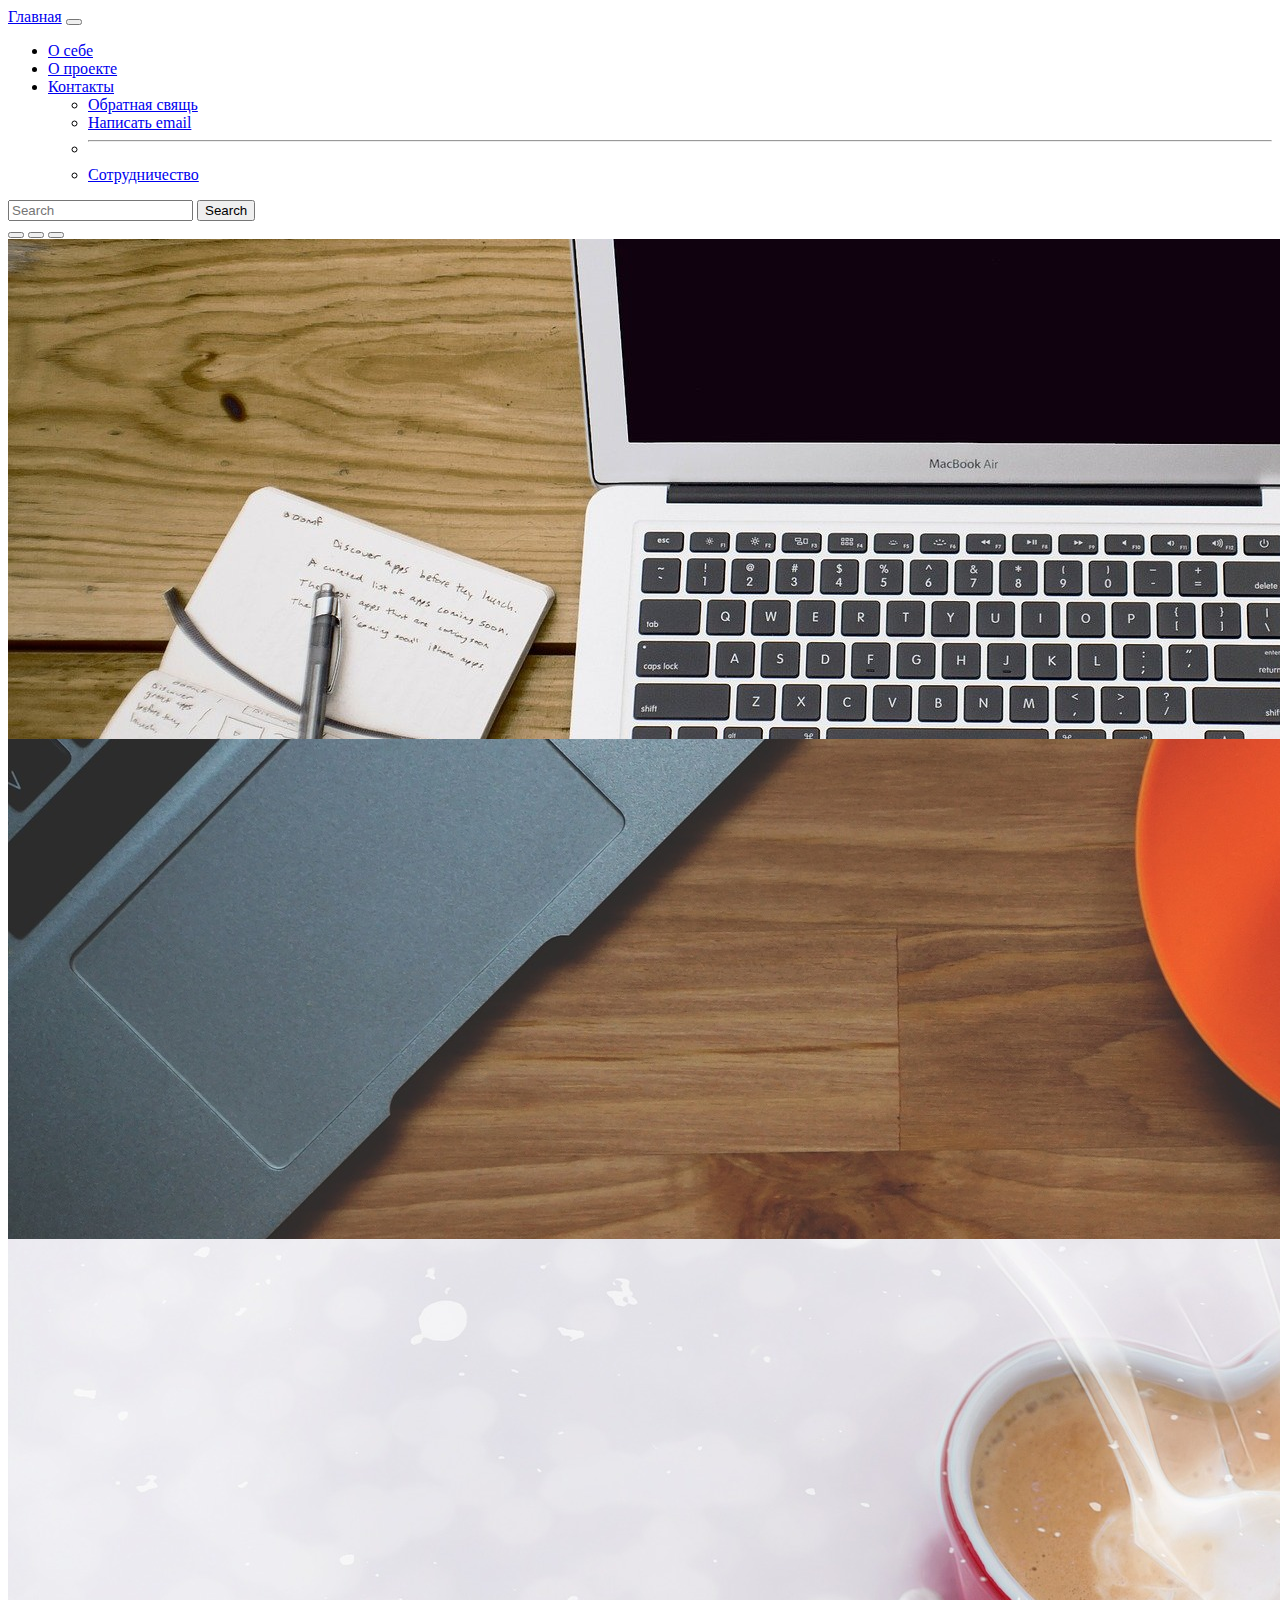
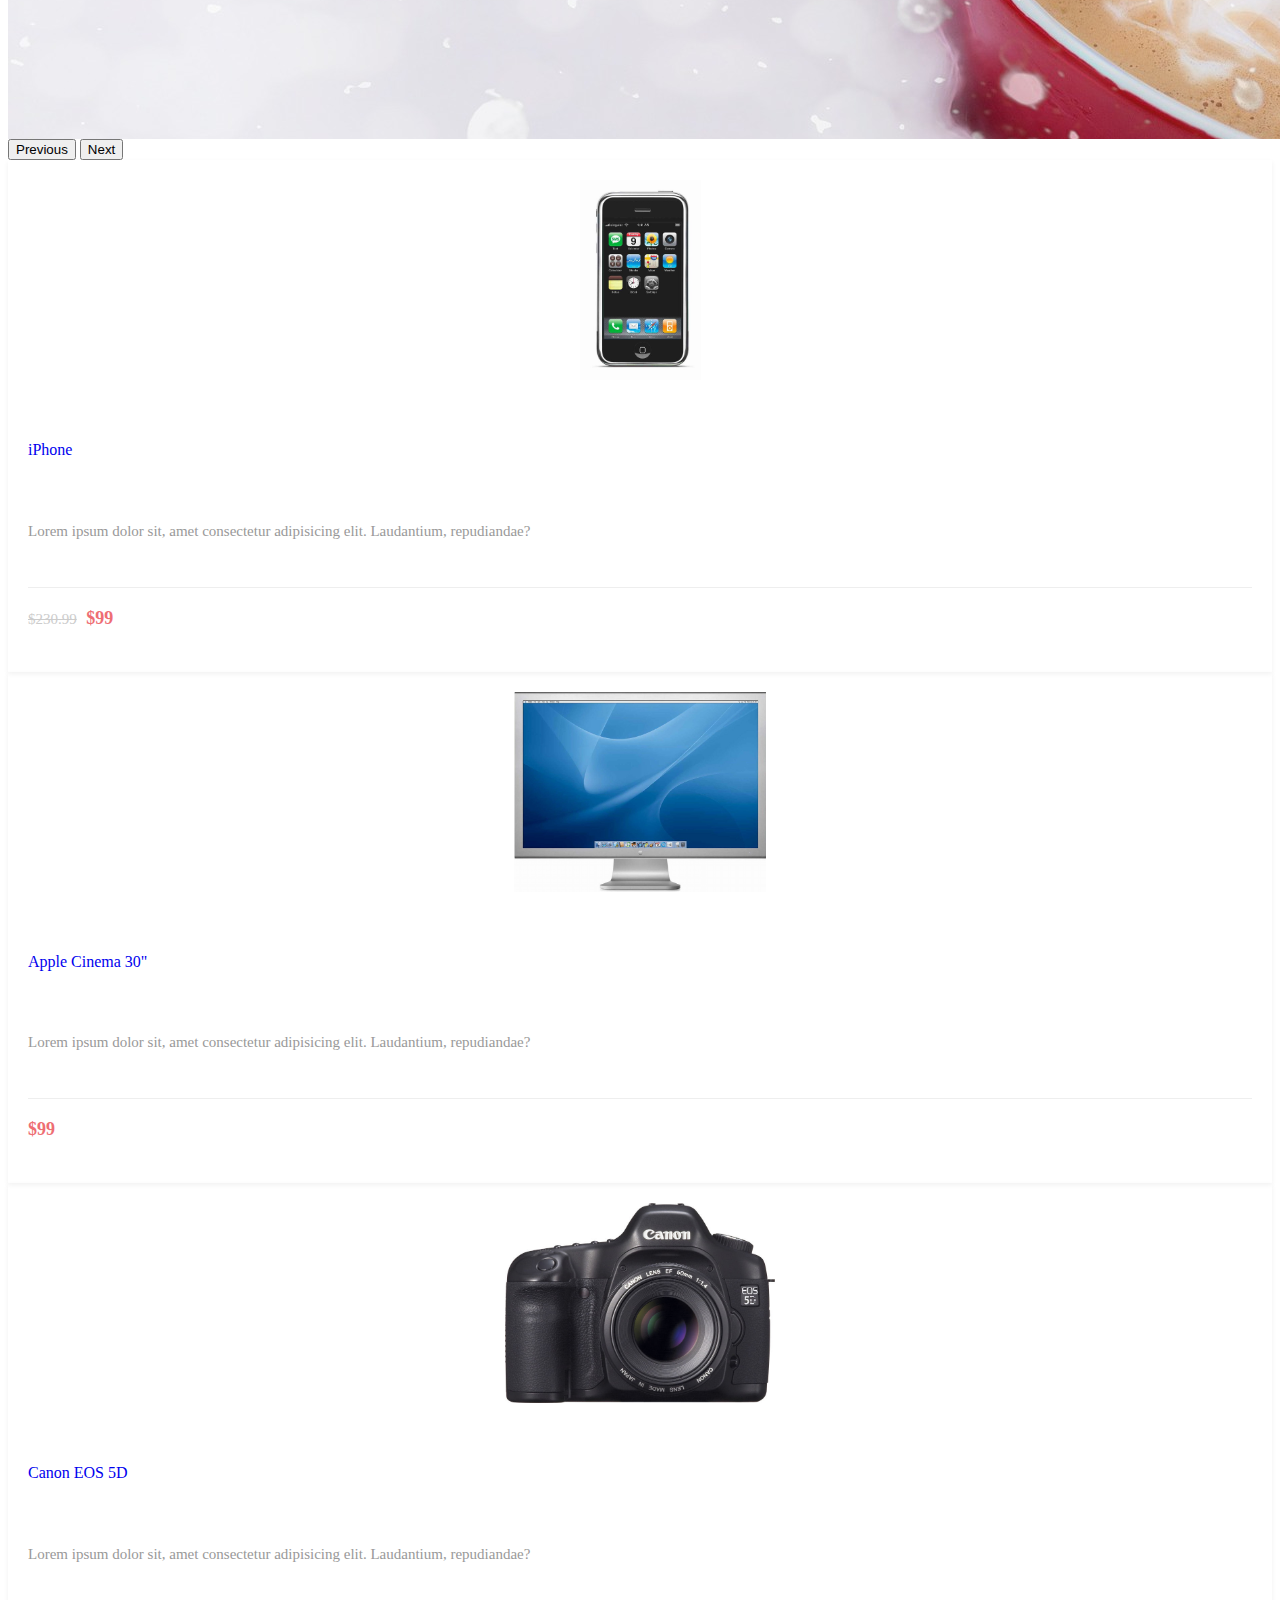
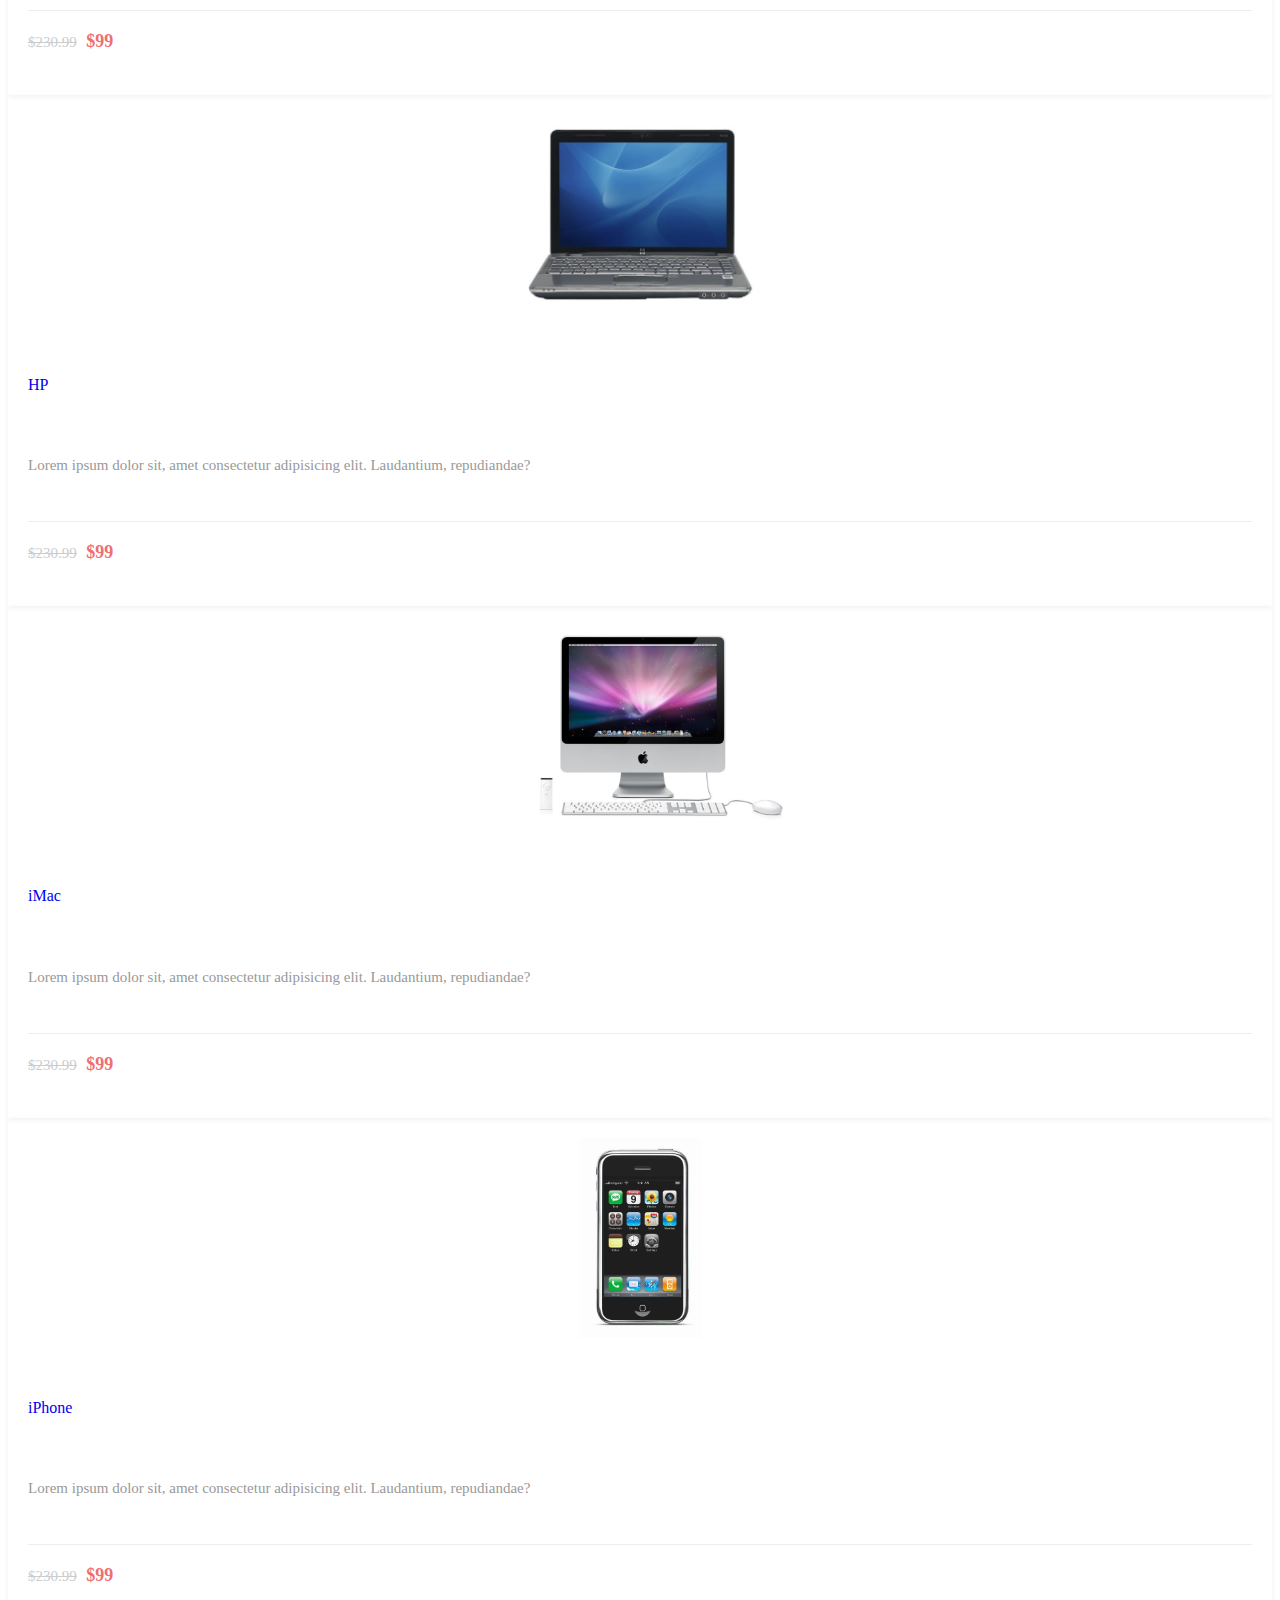
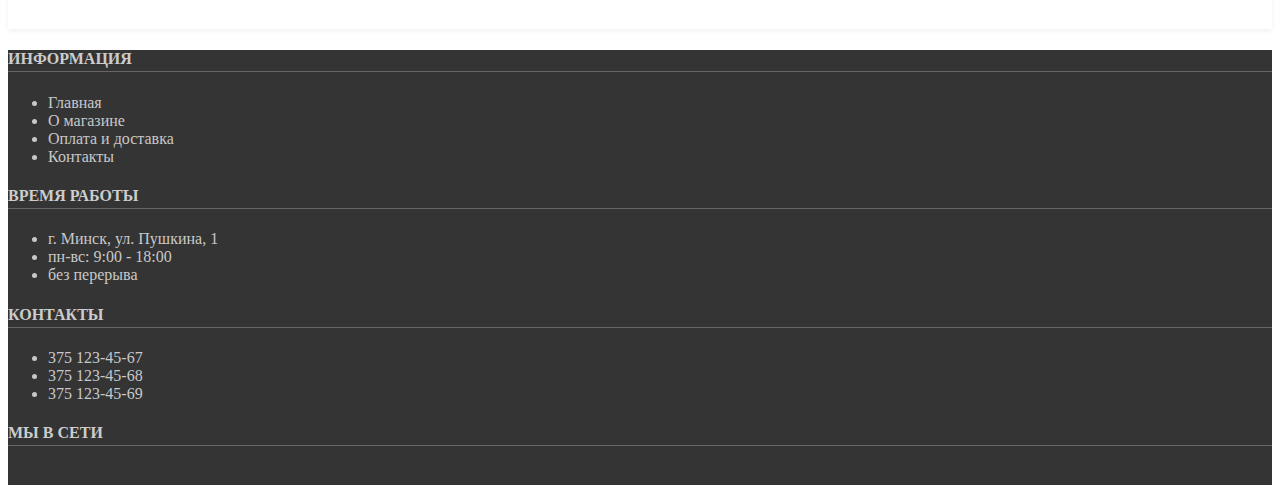
<file: pages/index.html>
<!DOCTYPE html>
<html lang="en">
<head>
    <meta name="viewport" content="width=device-width, initial-scale=1">
    <link href="https://cdn.jsdelivr.net/npm/bootstrap@5.0.2/dist/css/bootstrap.min.css" rel="stylesheet" integrity="sha384-EVSTQN3/azprG1Anm3QDgpJLIm9Nao0Yz1ztcQTwFspd3yD65VohhpuuCOmLASjC" crossorigin="anonymous">
    <meta charset="UTF-8">
    <link rel="preconnect" href="https://fonts.googleapis.com">
    <link rel="preconnect" href="https://fonts.gstatic.com" crossorigin>
    <link href="https://fonts.googleapis.com/css2?family=Roboto:wght@300;400;500;700&display=swap" rel="stylesheet">
    <link rel="stylesheet" href="https://use.fontawesome.com/releases/v5.15.3/css/all.css" integrity="sha384-SZXxX4whJ79/gErwcOYf+zWLeJdY/qpuqC4cAa9rOGUstPomtqpuNWT9wdPEn2fk" crossorigin="anonymous">
    <link rel="stylesheet" href="main.css">
    <title>Title</title>
</head>
<body>
<nav class="navbar navbar-expand-lg navbar-dark bg-dark">
    <div class="container-fluid">
        <a class="navbar-brand" href="index.html">Главная</a>
        <button class="navbar-toggler" type="button" data-bs-toggle="collapse" data-bs-target="#navbarSupportedContent" aria-controls="navbarSupportedContent" aria-expanded="false" aria-label="Toggle navigation">
            <span class="navbar-toggler-icon"></span>
        </button>
        <div class="collapse navbar-collapse" id="navbarSupportedContent">
            <ul class="navbar-nav me-auto mb-2 mb-lg-0">
                <li class="nav-item">
                    <a class="nav-link" aria-current="page" href="AboutMe.html">О себе</a>
                </li>
                <li class="nav-item">
                    <a class="nav-link" href="aboutTheProject.html">О проекте</a>
                </li>
                <li class="nav-item dropdown">
                    <a class="nav-link dropdown-toggle" href="#" id="navbarDropdown" role="button" data-bs-toggle="dropdown" aria-expanded="false">
                        Контакты
                    </a>
                    <ul class="dropdown-menu" aria-labelledby="navbarDropdown">
                        <li><a class="dropdown-item" href="#">Обратная свящь</a></li>
                        <li><a class="dropdown-item" href="#">Написать email</a></li>
                        <li><hr class="dropdown-divider"></li>
                        <li><a class="dropdown-item" href="#">Сотрудничество</a></li>
                    </ul>
                </li>
            </ul>
            <form class="d-flex">
                <input class="form-control me-2" type="search" placeholder="Search" aria-label="Search">
                <button class="btn btn-outline-success" type="submit">Search</button>
            </form>
        </div>
    </div>
</nav>

<div class="container-fluid my-carousel">
    <div id="carouselExampleIndicators" class="carousel slide carousel-fade" data-bs-ride="carousel" data-bs-interval="5000">
        <div class="carousel-indicators">
            <button type="button" data-bs-target="#carouselExampleIndicators" data-bs-slide-to="0" class="active" aria-current="true" aria-label="Slide 1"></button>
            <button type="button" data-bs-target="#carouselExampleIndicators" data-bs-slide-to="1" aria-label="Slide 2"></button>
            <button type="button" data-bs-target="#carouselExampleIndicators" data-bs-slide-to="2" aria-label="Slide 3"></button>
        </div>
        <div class="carousel-inner">
            <div class="carousel-item active">
                <img src="img/1.jpg" class="d-block w-100" alt="...">
            </div>
            <div class="carousel-item">
                <img src="img/2.jpg" class="d-block w-100" alt="...">
            </div>
            <div class="carousel-item">
                <img src="img/3.jpg" class="d-block w-100" alt="...">
            </div>
        </div>
        <button class="carousel-control-prev" type="button" data-bs-target="#carouselExampleIndicators" data-bs-slide="prev">
            <span class="carousel-control-prev-icon" aria-hidden="true"></span>
            <span class="visually-hidden">Previous</span>
        </button>
        <button class="carousel-control-next" type="button" data-bs-target="#carouselExampleIndicators" data-bs-slide="next">
            <span class="carousel-control-next-icon" aria-hidden="true"></span>
            <span class="visually-hidden">Next</span>
        </button>
    </div>
</div>

<section class="main-content">
    <div class="container">
        <div class="row">
            <div class="col-lg-4 col-sm-6 mb-3">
                <div class="product-card">
                    <div class="product-thumb">
                        <a href="#"><img src="img/products/iphone_1.jpg" alt=""></a>
                    </div>
                    <div class="product-details">
                        <h4><a href="#">iPhone</a></h4>
                        <p>Lorem ipsum dolor sit, amet consectetur adipisicing elit. Laudantium, repudiandae?</p>
                        <div class="product-bottom-details d-flex justify-content-between">
                            <div class="product-price">
                                <small>$230.99</small> $99
                            </div>
                            <div class="product-links">
                                <a href="#"><i class="fas fa-shopping-cart"></i></a>
                                <a href="#"><i class="far fa-heart"></i></a>
                            </div>
                        </div>
                    </div>
                </div>
            </div>

            <div class="col-lg-4 col-sm-6 mb-3">
                <div class="product-card">
                    <div class="product-thumb">
                        <a href="#"><img src="img/products/apple_cinema_30.jpg" alt=""></a>
                    </div>
                    <div class="product-details">
                        <h4><a href="#">Apple Cinema 30"</a></h4>
                        <p>Lorem ipsum dolor sit, amet consectetur adipisicing elit. Laudantium, repudiandae?</p>
                        <div class="product-bottom-details d-flex justify-content-between">
                            <div class="product-price">
                                $99
                            </div>
                            <div class="product-links">
                                <a href="#"><i class="fas fa-shopping-cart"></i></a>
                                <a href="#"><i class="far fa-heart"></i></a>
                            </div>
                        </div>
                    </div>
                </div>
            </div>

            <div class="col-lg-4 col-sm-6 mb-3">
                <div class="product-card">
                    <div class="product-thumb">
                        <a href="#"><img src="img/products/canon_eos_5d_1.jpg" alt=""></a>
                    </div>
                    <div class="product-details">
                        <h4><a href="#">Canon EOS 5D</a></h4>
                        <p>Lorem ipsum dolor sit, amet consectetur adipisicing elit. Laudantium, repudiandae?</p>
                        <div class="product-bottom-details d-flex justify-content-between">
                            <div class="product-price">
                                <small>$230.99</small> $99
                            </div>
                            <div class="product-links">
                                <a href="#"><i class="fas fa-shopping-cart"></i></a>
                                <a href="#"><i class="far fa-heart"></i></a>
                            </div>
                        </div>
                    </div>
                </div>
            </div>

            <div class="col-lg-4 col-sm-6 mb-3">
                <div class="product-card">
                    <div class="product-thumb">
                        <a href="#"><img src="img/products/hp_1.jpg" alt=""></a>
                    </div>
                    <div class="product-details">
                        <h4><a href="#">HP</a></h4>
                        <p>Lorem ipsum dolor sit, amet consectetur adipisicing elit. Laudantium, repudiandae?</p>
                        <div class="product-bottom-details d-flex justify-content-between">
                            <div class="product-price">
                                <small>$230.99</small> $99
                            </div>
                            <div class="product-links">
                                <a href="#"><i class="fas fa-shopping-cart"></i></a>
                                <a href="#"><i class="far fa-heart"></i></a>
                            </div>
                        </div>
                    </div>
                </div>
            </div>

            <div class="col-lg-4 col-sm-6 mb-3">
                <div class="product-card">
                    <div class="product-thumb">
                        <a href="#"><img src="img/products/imac_1.jpg" alt=""></a>
                    </div>
                    <div class="product-details">
                        <h4><a href="#">iMac</a></h4>
                        <p>Lorem ipsum dolor sit, amet consectetur adipisicing elit. Laudantium, repudiandae?</p>
                        <div class="product-bottom-details d-flex justify-content-between">
                            <div class="product-price">
                                <small>$230.99</small> $99
                            </div>
                            <div class="product-links">
                                <a href="#"><i class="fas fa-shopping-cart"></i></a>
                                <a href="#"><i class="far fa-heart"></i></a>
                            </div>
                        </div>
                    </div>
                </div>
            </div>

            <div class="col-lg-4 col-sm-6 mb-3">
                <div class="product-card">
                    <div class="product-thumb">
                        <a href="#"><img src="img/products/iphone_1.jpg" alt=""></a>
                    </div>
                    <div class="product-details">
                        <h4><a href="#">iPhone</a></h4>
                        <p>Lorem ipsum dolor sit, amet consectetur adipisicing elit. Laudantium, repudiandae?</p>
                        <div class="product-bottom-details d-flex justify-content-between">
                            <div class="product-price">
                                <small>$230.99</small> $99
                            </div>
                            <div class="product-links">
                                <a href="#"><i class="fas fa-shopping-cart"></i></a>
                                <a href="#"><i class="far fa-heart"></i></a>
                            </div>
                        </div>
                    </div>
                </div>
            </div>
        </div>
    </div>
</section>

<footer>
    <section class="footer">
        <div class="container">
            <div class="row">
                <div class="col-md-3 col-6">
                    <h4>Информация</h4>
                    <ul class="list-unstyled">
                        <li><a href="#">Главная</a></li>
                        <li><a href="#">О магазине</a></li>
                        <li><a href="#">Оплата и доставка</a></li>
                        <li><a href="#">Контакты</a></li>
                    </ul>
                </div>

                <div class="col-md-3 col-6">
                    <h4>Время работы</h4>
                    <ul class="list-unstyled">
                        <li>г. Минск, ул. Пушкина, 1</li>
                        <li>пн-вс: 9:00 - 18:00</li>
                        <li>без перерыва</li>
                    </ul>
                </div>

                <div class="col-md-3 col-6">
                    <h4>Контакты</h4>
                    <ul class="list-unstyled">
                        <li><a href="tel:5551234567">375 123-45-67</a></li>
                        <li><a href="tel:5551234568">375 123-45-68</a></li>
                        <li><a href="tel:5551234569">375 123-45-69</a></li>
                    </ul>
                </div>

                <div class="col-md-3 col-6">
                    <h4>Мы в сети</h4>
                    <div class="footer-icons">
                        <a href="#"><i class="fab fa-facebook-f"></i></a>
                        <a href="#"><i class="fab fa-youtube"></i></a>
                        <a href="#"><i class="fab fa-instagram"></i></a>
                    </div>
                </div>
            </div>
        </div>
    </section>
</footer>

<script src="https://cdn.jsdelivr.net/npm/bootstrap@5.0.2/dist/js/bootstrap.bundle.min.js" integrity="sha384-MrcW6ZMFYlzcLA8Nl+NtUVF0sA7MsXsP1UyJoMp4YLEuNSfAP+JcXn/tWtIaxVXM" crossorigin="anonymous"></script>
</body>
</html>
</file>
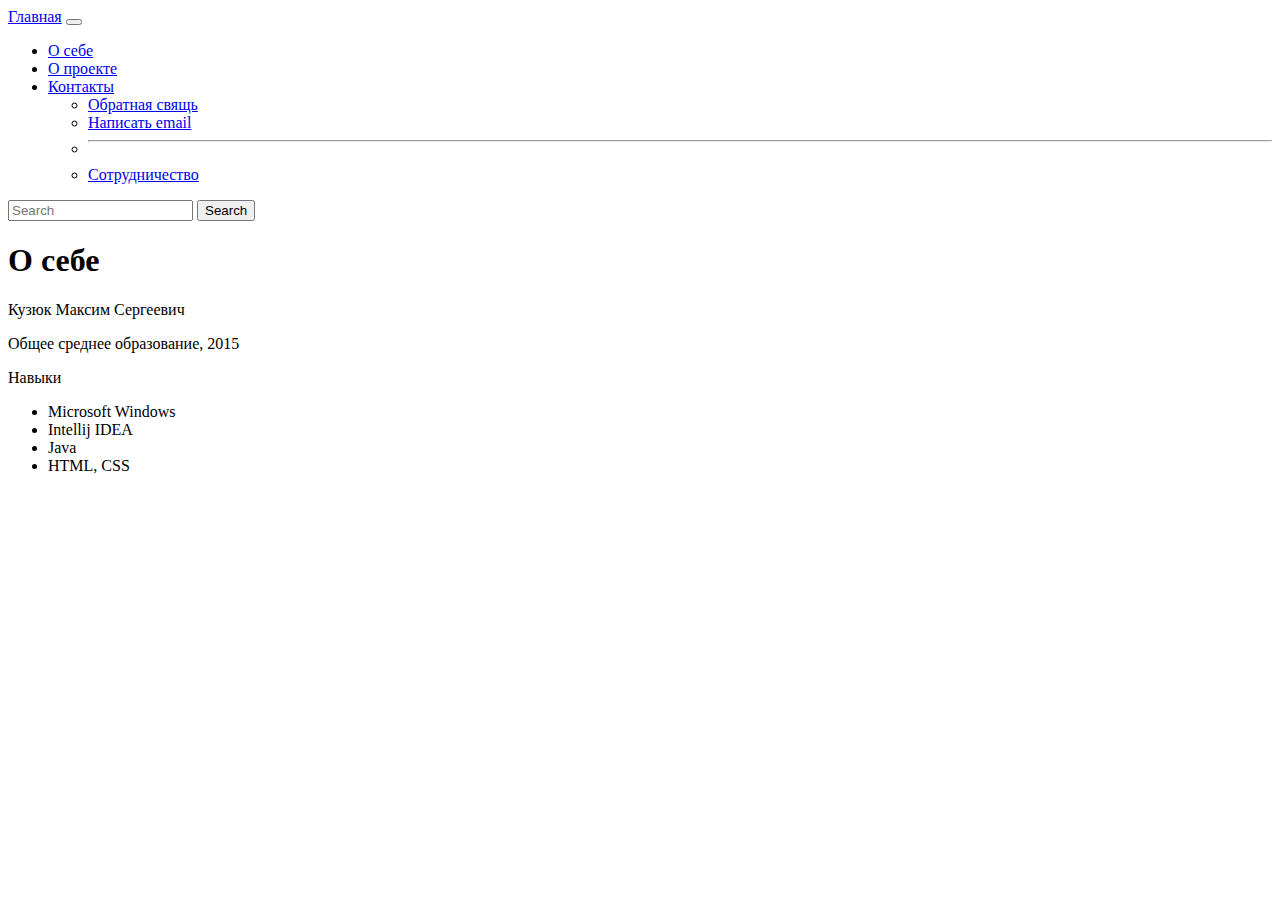
<file: pages/AboutMe.html>
<!DOCTYPE html>
<html lang="en">
<head>
    <link href="https://cdn.jsdelivr.net/npm/bootstrap@5.0.2/dist/css/bootstrap.min.css" rel="stylesheet" integrity="sha384-EVSTQN3/azprG1Anm3QDgpJLIm9Nao0Yz1ztcQTwFspd3yD65VohhpuuCOmLASjC" crossorigin="anonymous">
    <meta charset="UTF-8">
    <title>Title</title>
</head>
<body>
<nav class="navbar navbar-expand-lg navbar-dark bg-dark">
    <div class="container-fluid">
        <a class="navbar-brand" href="index.html">Главная</a>
        <button class="navbar-toggler" type="button" data-bs-toggle="collapse" data-bs-target="#navbarSupportedContent" aria-controls="navbarSupportedContent" aria-expanded="false" aria-label="Toggle navigation">
            <span class="navbar-toggler-icon"></span>
        </button>
        <div class="collapse navbar-collapse" id="navbarSupportedContent">
            <ul class="navbar-nav me-auto mb-2 mb-lg-0">
                <li class="nav-item">
                    <a class="nav-link" aria-current="page" href="AboutMe.html">О себе</a>
                </li>
                <li class="nav-item">
                    <a class="nav-link" href="aboutTheProject.html">О проекте</a>
                </li>
                <li class="nav-item dropdown">
                    <a class="nav-link dropdown-toggle" href="#" id="navbarDropdown" role="button" data-bs-toggle="dropdown" aria-expanded="false">
                        Контакты
                    </a>
                    <ul class="dropdown-menu" aria-labelledby="navbarDropdown">
                        <li><a class="dropdown-item" href="#">Обратная свящь</a></li>
                        <li><a class="dropdown-item" href="#">Написать email</a></li>
                        <li><hr class="dropdown-divider"></li>
                        <li><a class="dropdown-item" href="#">Сотрудничество</a></li>
                    </ul>
                </li>
            </ul>
            <form class="d-flex">
                <input class="form-control me-2" type="search" placeholder="Search" aria-label="Search">
                <button class="btn btn-outline-success" type="submit">Search</button>
            </form>
        </div>
    </div>
</nav>
<main role="main" class="container">
    <h1>О себе</h1>
    <p class="lead">Кузюк Максим Сергеевич</p>
    <p class="lead">Общее среднее образование, 2015</p>
    <p class="lead">Навыки</p>
    <ul>
        <li>Microsoft Windows</li>
        <li>Intellij IDEA</li>
        <li>Java</li>
        <li>HTML, CSS</li>
    </ul>
</main>

<script src="https://cdn.jsdelivr.net/npm/bootstrap@5.0.2/dist/js/bootstrap.bundle.min.js" integrity="sha384-MrcW6ZMFYlzcLA8Nl+NtUVF0sA7MsXsP1UyJoMp4YLEuNSfAP+JcXn/tWtIaxVXM" crossorigin="anonymous"></script>
</body>
</html>
</file>
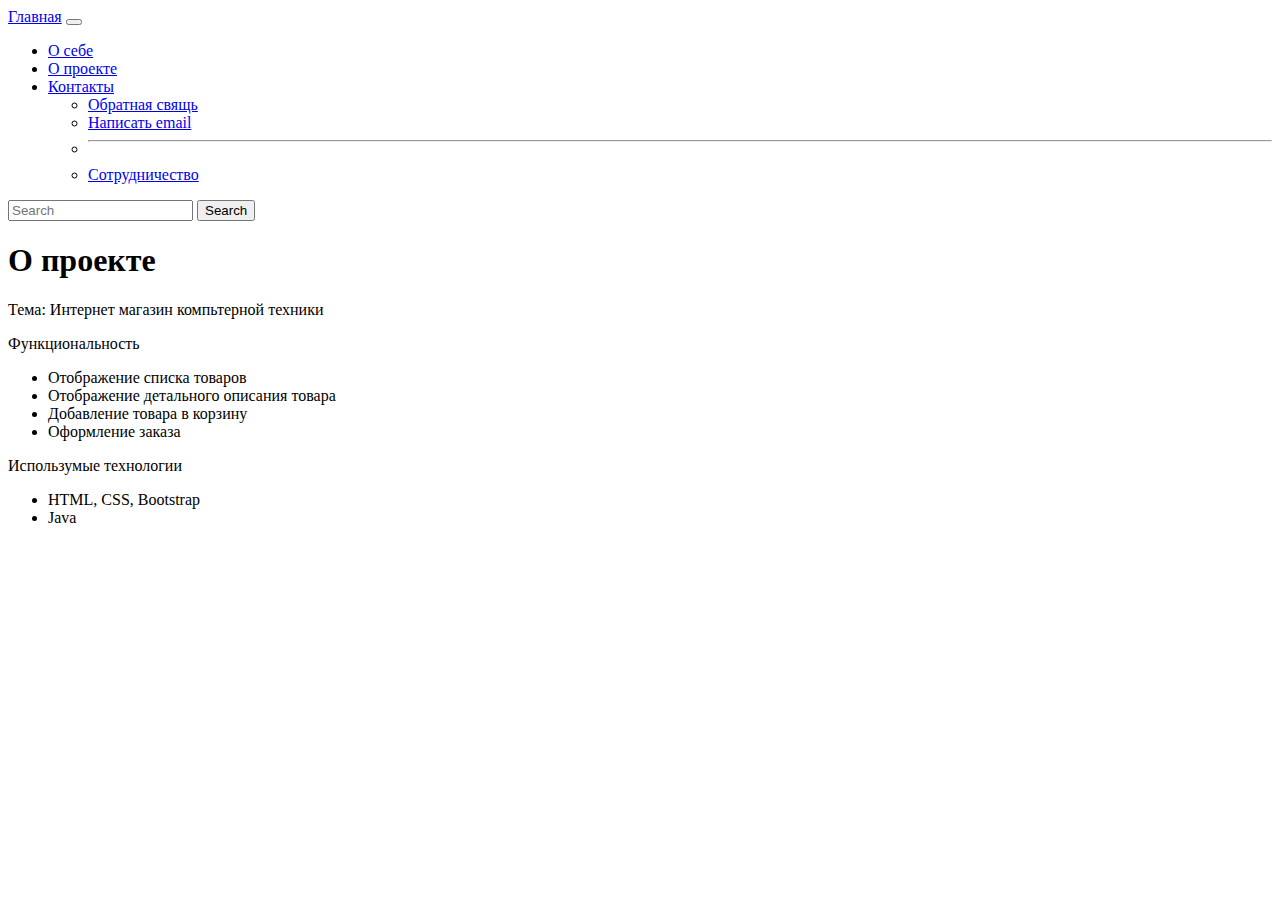
<file: pages/aboutTheProject.html>
<!DOCTYPE html>
<html lang="en">
<head>
    <link href="https://cdn.jsdelivr.net/npm/bootstrap@5.0.2/dist/css/bootstrap.min.css" rel="stylesheet" integrity="sha384-EVSTQN3/azprG1Anm3QDgpJLIm9Nao0Yz1ztcQTwFspd3yD65VohhpuuCOmLASjC" crossorigin="anonymous">
    <meta charset="UTF-8">
    <title>Title</title>
</head>
<body>
<nav class="navbar navbar-expand-lg navbar-dark bg-dark">
    <div class="container-fluid">
        <a class="navbar-brand" href="index.html">Главная</a>
        <button class="navbar-toggler" type="button" data-bs-toggle="collapse" data-bs-target="#navbarSupportedContent" aria-controls="navbarSupportedContent" aria-expanded="false" aria-label="Toggle navigation">
            <span class="navbar-toggler-icon"></span>
        </button>
        <div class="collapse navbar-collapse" id="navbarSupportedContent">
            <ul class="navbar-nav me-auto mb-2 mb-lg-0">
                <li class="nav-item">
                    <a class="nav-link" aria-current="page" href="AboutMe.html">О себе</a>
                </li>
                <li class="nav-item">
                    <a class="nav-link" href="aboutTheProject.html">О проекте</a>
                </li>
                <li class="nav-item dropdown">
                    <a class="nav-link dropdown-toggle" href="#" id="navbarDropdown" role="button" data-bs-toggle="dropdown" aria-expanded="false">
                        Контакты
                    </a>
                    <ul class="dropdown-menu" aria-labelledby="navbarDropdown">
                        <li><a class="dropdown-item" href="#">Обратная свящь</a></li>
                        <li><a class="dropdown-item" href="#">Написать email</a></li>
                        <li><hr class="dropdown-divider"></li>
                        <li><a class="dropdown-item" href="#">Сотрудничество</a></li>
                    </ul>
                </li>
            </ul>
            <form class="d-flex">
                <input class="form-control me-2" type="search" placeholder="Search" aria-label="Search">
                <button class="btn btn-outline-success" type="submit">Search</button>
            </form>
        </div>
    </div>
</nav>
<main role="main" class="container">
    <h1>О проекте</h1>
    <p class="lead">Тема: Интернет магазин компьтерной техники</p>
    <p class="lead">Функциональность</p>
    <ul>
        <li>Отображение списка товаров</li>
        <li>Отображение детального описания товара</li>
        <li>Добавление товара в корзину</li>
        <li>Оформление заказа</li>
    </ul>
    <p class="lead">Использумые технологии</p>
    <ul>
        <li>HTML, CSS, Bootstrap</li>
        <li>Java</li>
    </ul>
</main>
<script src="https://cdn.jsdelivr.net/npm/bootstrap@5.0.2/dist/js/bootstrap.bundle.min.js" integrity="sha384-MrcW6ZMFYlzcLA8Nl+NtUVF0sA7MsXsP1UyJoMp4YLEuNSfAP+JcXn/tWtIaxVXM" crossorigin="anonymous"></script>
</body>
</html>
</file>
<file: pages/main.css>
.my-carousel {
    padding: 0;
}

.my-carousel .carousel-item {
    display: flex;
    max-height: 500px;
}

.my-carousel .carousel-item img {
    object-fit: cover;
}
.product-card {
    box-shadow: 0 2px 5px 0 rgba(0, 0, 0, 0.06);
    transition: all .3s;
}

.product-card:hover {
    box-shadow: 0 14px 30px -15px rgba(0, 0, 0, 0.75);
}

.product-thumb a {
    display: flex;
    align-items: center;
    justify-content: center;
    height: 200px;
    padding: 20px;
}

.product-thumb img {
    max-width: 100%;
    max-height: 100%;
}

.product-details {
    padding: 20px;
}

.product-details h4 a {
    font-weight: 500;
    display: block;
    height: 60px;
    overflow: hidden;
    text-decoration: none;
}

.product-details p {
    font-size: 15px;
    margin-bottom: 20px;
    color: #999;
    height: 44px;
    overflow: hidden;
}

.product-bottom-details {
    overflow: hidden;
    border-top: 1px solid #eee;
    padding-top: 20px;
}

.product-price {
    font-size: 18px;
    color: #ee6e73;
    font-weight: 600;
}

.product-price small {
    color: #ccc;
    font-weight: 400;
    text-decoration: line-through;
    margin-right: 5px;
}

.product-links a {
    font-size: 20px;
    margin-left: 10px;
}
.footer {
    background-color: #343434;
}

.footer h4 {
    color: #ccc;
    text-transform: uppercase;
    font-size: 16px;
    border-bottom: 1px solid #666;
    padding-bottom: 3px;
}

.footer a {
    text-decoration: none;
    transition: all .3s;
}

.footer a:hover {
    color: #fff;
    text-decoration: underline;
}

.footer a, .footer li {
    color: #c8c8c8;
}

.footer li a {
    display: block;
}

.footer-icons a {
    display: inline-block;
    margin-right: 15px;
    font-size: 20px;
}
</file>
